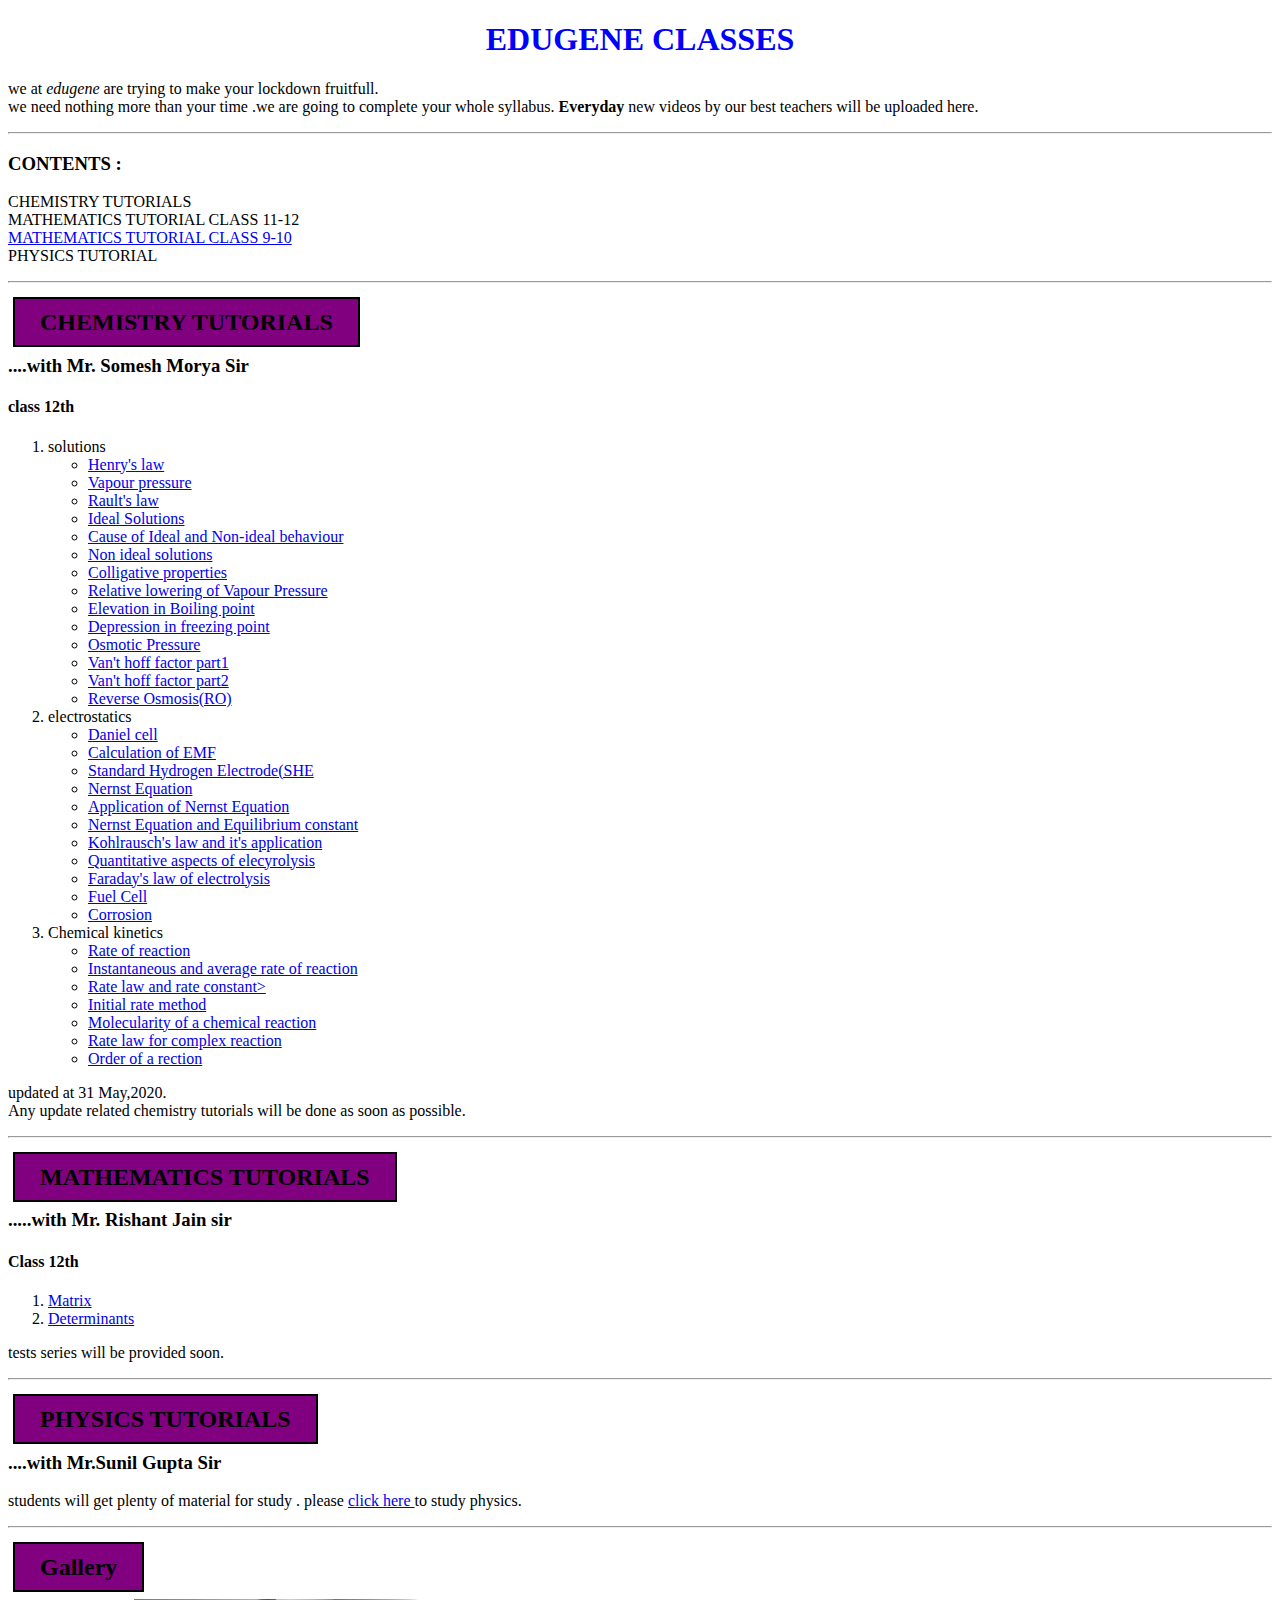
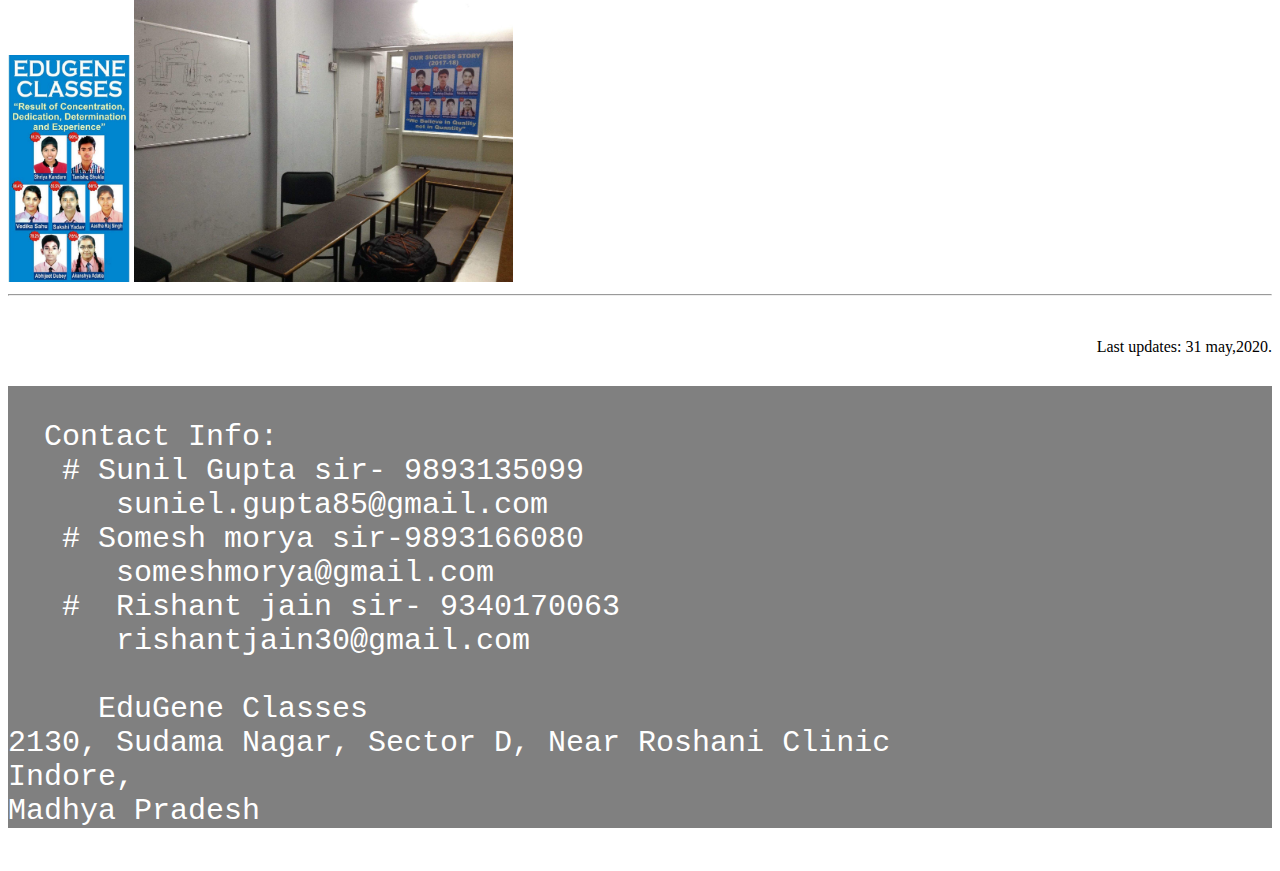
<file: index.html>
<!DOCTYPE html>
<!-- Created Using Easy HTML v1.4.3 -->
<!-- https://play.google.com/store/apps/details?id=ak.andro.easyhtml -->


<html>
<head>
  <title>Edugene Classes</title>
<link rel="stylesheet" href="style.css">
</head>
<body>
<h1>EDUGENE CLASSES</h1>
<p>we at <em>edugene</em> are trying to make your lockdown fruitfull.<br>we need nothing more than your time .we are going to complete your whole syllabus.
<strong> Everyday </strong> new videos by our best teachers will be  uploaded here. </p>
<hr/><h3>CONTENTS :</h3>
  <p>CHEMISTRY TUTORIALS <br/>MATHEMATICS TUTORIAL CLASS 11-12<br/>
    <a href="M2.html">MATHEMATICS TUTORIAL CLASS 9-10</a><br/>PHYSICS TUTORIAL
  </p><hr style="color:black;"/><br/>
<h2>CHEMISTRY TUTORIALS</h2>
<h3>....with Mr. Somesh Morya Sir</h3>
<h4>class 12th</h4>
<ol>
<li>solutions</li>
<ul>  
<li><a href=" https://youtu.be/xj6kEIlL7U0  "> Henry's law</a></li>
<li><a href="   https://youtu.be/3f_UDXf422k"   >Vapour pressure </a></li>
<li><a href="   https://youtu.be/tw1FacYZMm4  ">Rault's law </a></li>
<li><a href="    https://youtu.be/V5ZRB1YlBjI ">Ideal Solutions</a></li>
<li><a href="   https://youtu.be/0IXKXSua9uk  ">Cause of Ideal and Non-ideal behaviour</a></li>
<li><a href="   https://youtu.be/GJ7ekU3ZaSU  ">Non ideal solutions</a></li>
<li><a href="   https://youtu.be/TjkuqXJq0v0  ">Colligative properties</a></li>
<li><a href="    https://youtu.be/oR2EYnnfjdg ">Relative lowering of Vapour Pressure</a></li>
<li><a href="    https://youtu.be/oejxNvFAn_s ">Elevation in Boiling point</a></li>
<li><a href="   https://youtu.be/xh1UMnE0XXM  ">Depression in freezing point</a></li>
<li><a href="  https://youtu.be/OwOOV9V5AOk   ">Osmotic Pressure</a></li>
<li><a href="https://youtu.be/TJDXCvLWW7Y     ">Van't hoff factor part1</a></li>
<li><a href="  https://youtu.be/r7QFa-i4qOM   ">Van't hoff factor part2</a></li>
<li><a href="  https://youtu.be/4MCjeNwULpY   ">Reverse Osmosis(RO)</a></li>
</ul>
<li>electrostatics</li>
  <ul>
    <li><a href="   https://youtu.be/5ichW-o25kI    "> Daniel cell</a></li>
    <li><a href="   https://youtu.be/vFRvys_17TU    ">Calculation of EMF</a></li>
    <li><a href="    https://youtu.be/vghK3yS3mHs   ">Standard Hydrogen Electrode(SHE</a></li>
    <li><a href="   https://youtu.be/P4U0lWAphUw    ">Nernst Equation</a></li>
    <li><a href="   https://youtu.be/MHjnsYwuybg    ">Application of Nernst Equation</a></li>
    <li><a href="   https://youtu.be/LU8ljpPy9es    ">Nernst Equation and Equilibrium constant</a></li>
    <li><a href="   https://youtu.be/aQCehktBYjI    ">Kohlrausch's law and it's application</a></li>
    <li><a href="    https://youtu.be/ysrok1HuQ4I   ">Quantitative aspects of elecyrolysis</a></li>
    <li><a href="    https://youtu.be/sIIpRKmj9qo   ">Faraday's law of electrolysis</a></li>
    <li><a href="  https://youtu.be/5h12TJCGiVQ     ">Fuel Cell</a></li>
    <li><a href="  https://youtu.be/w5pWDafVI4o     ">Corrosion</a></li>
  </ul>
  <li>Chemical kinetics</li>
  <ul>
    <li><a href=" https://youtu.be/lt16AsgEqSE   ">Rate of reaction  </a></li>
    
    <li><a href="   https://youtu.be/qVDJyPb1ugc ">  Instantaneous and average rate of reaction</a></li>
    
    <li><a href="   https://youtu.be/tZ9WzU-GGJI ">  Rate law and rate constant></a></li>
    
    <li><a href=" https://youtu.be/UAgH1oEqLVQ   "> Initial rate method </a></li>
    
    <li><a href="   https://youtu.be/OMuOCPlKz0I "> Molecularity of a chemical reaction </a></li>
    
    <li><a href="   https://youtu.be/b9f3CGjmMC4 ">  Rate law for complex reaction</a></li>
    
    <li><a href="   https://youtu.be/STVtZeVWnYk "> Order of a rection </a></li>
    
  </ul>
</ol>
  <p >updated at 31 May,2020.
  <br/>Any update related chemistry tutorials will be done as soon as possible.</p>
<hr/><br/>
  <h2>MATHEMATICS TUTORIALS</h2>
  <h3>.....with Mr. Rishant Jain sir</h3>
 <h4> Class 12th</h4>
  <ol>
    <li><a href=" https://www.youtube.com/playlist?list=PLHseV1qIOgH0HVMH7NsnBGOXf6zyPWmNK">Matrix</a> </li>
    <li><a href=" https://www.youtube.com/playlist?list=PLHseV1qIOgH2276ebNKpdvsVfC6BOlXBU"> Determinants</a></li>
  </ol>
  <p> tests series will be provided soon.</p>
  <hr/>
  <br/>
  <h2>PHYSICS TUTORIALS</h2>
  <h3>....with Mr.Sunil Gupta Sir</h3>
  <p>students will get plenty of material for study .
    please <a href=" http://www.schoolofphysics.in/faculties/c9f0f895fb98ab9159f51fd0297e236d ">click here </a>to study physics.</p>
  
  <hr/><br/>
  <h2> Gallery</h2><br/><br/>
  <img src="Result2018.jpg" height="25%" width="122px"/>
  <img src="Classroom.jpg" width="30%"/>
  <br/>
  <hr/>
  <br/>
  
  <p style="text-align:right;">Last updates: 31 may,2020. </p> 

  <pre style="font-size:30px;background-color:gray;color:white;">  
  Contact Info:
   # Sunil Gupta sir- 9893135099
      suniel.gupta85@gmail.com
   # Somesh morya sir-9893166080
      someshmorya@gmail.com
   #  Rishant jain sir- 9340170063
      rishantjain30@gmail.com

     EduGene Classes
2130, Sudama Nagar, Sector D, Near Roshani Clinic
Indore,
Madhya Pradesh  </pre>
  <script src="script.js"></script>
</body>

</html>
</file>
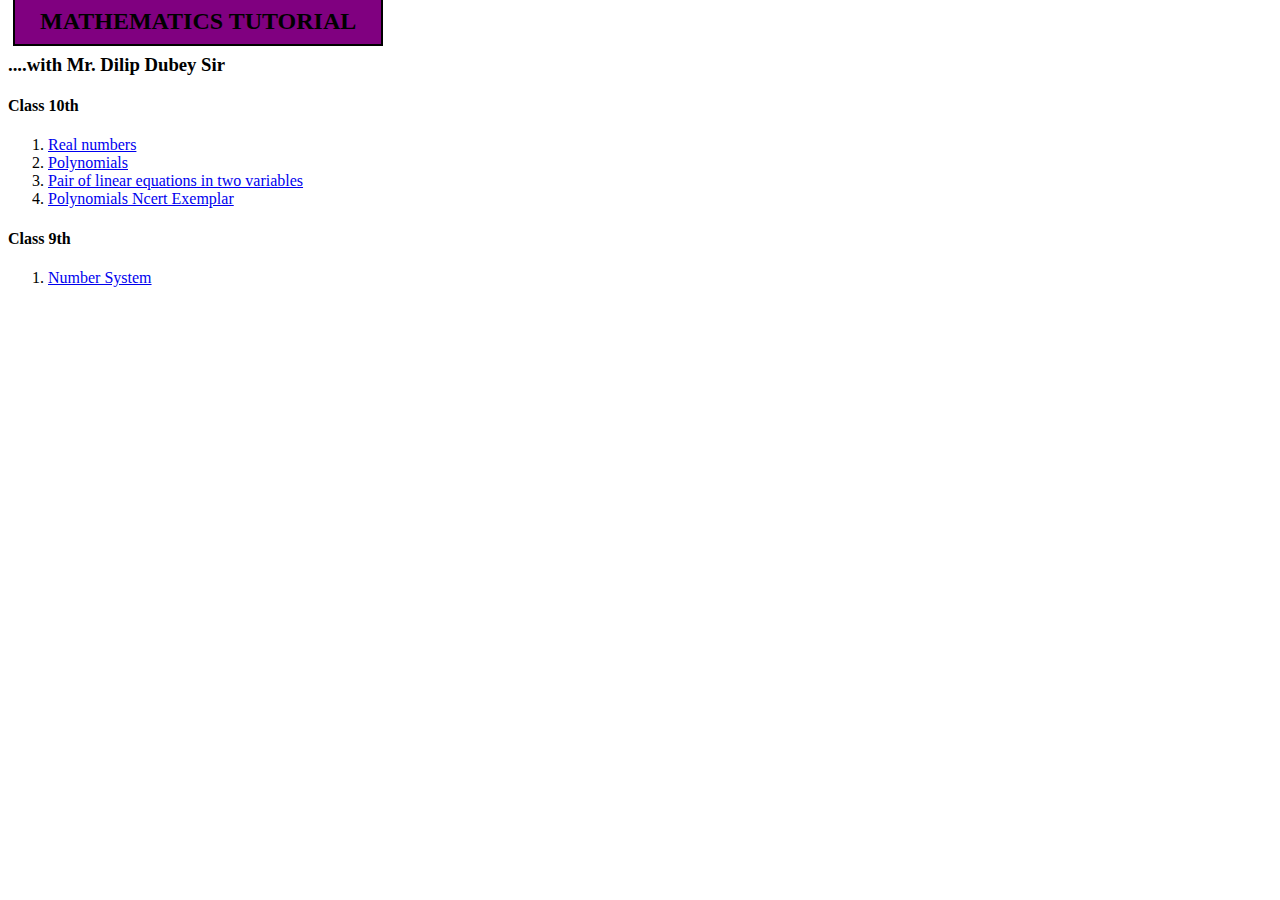
<file: M2.html>
<!DOCTYPE html>
<!-- Created Using Easy HTML v1.4.3 -->
<!-- https://play.google.com/store/apps/details?id=ak.andro.easyhtml -->


<html>
<head>
<title>Mathematics tutorial</title>
<link rel="stylesheet" href="style.css">
</head>
<body>
  <h2>MATHEMATICS TUTORIAL</h2>
  <h3>....with Mr. Dilip Dubey Sir</h3>
  <h4>Class 10th</h4>
  <ol>
    <li><a href=" https://www.youtube.com/playlist?list=PLhyTplpbAmOpvOPttXlgMgiYWluYWdEPU">Real numbers</a>  </li>
    <li><a href=" https://www.youtube.com/playlist?list=PLhyTplpbAmOrfa9hy4KpH5uacZQ8llZ6f">Polynomials</a>  </li>
    <li><a href=" https://www.youtube.com/playlist?list=PLhyTplpbAmOrYoxBd1rnGIYp6m8HAqDI9">Pair of linear equations in two variables</a> </li>
    <li><a href=" https://www.youtube.com/playlist?list=PLhyTplpbAmOq9EcV9NW_B0SsyXJcz1660 ">Polynomials Ncert Exemplar</a></li>
  </ol>
  <h4>Class 9th</h4>
  <ol>
    <li><a href="https://www.youtube.com/playlist?list=PLhyTplpbAmOruF9UxFfv2cKBhek1WXLO5  ">Number System</a></li>
  </ol>
<script src="script.js"></script>
</body>
</html>
</file>
<file: style.css>
/* Created Using Easy HTML v1.4.3 */
/* https://play.google.com/store/apps/details?id=ak.andro.easyhtml */

body
{
  background-color:white;
}
h1
{
  text-align:center;
    Color:blue;
}
h2{
  background-color:purple;
  border:2px solid black;
  padding:10px 25px;
  text-align:center;
  margin:5px;
  display:inline;
  
  }
</file>
